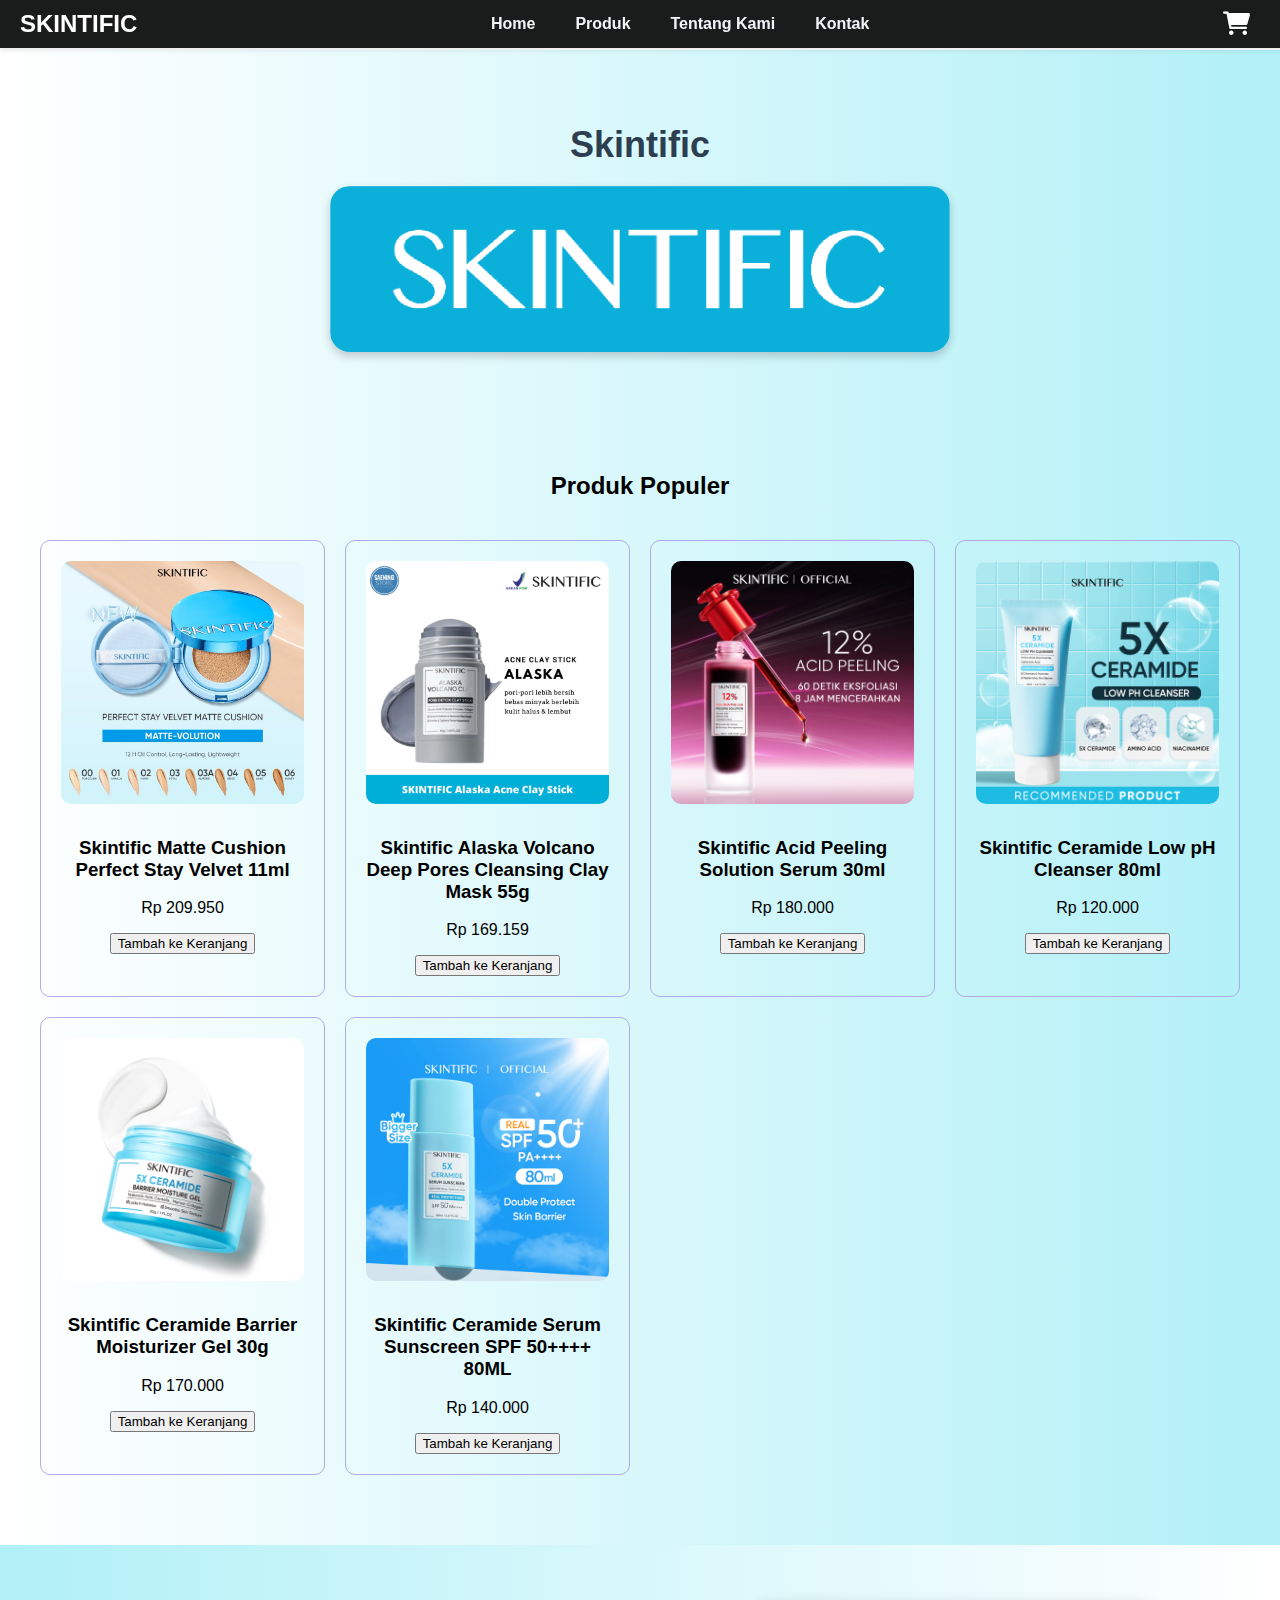
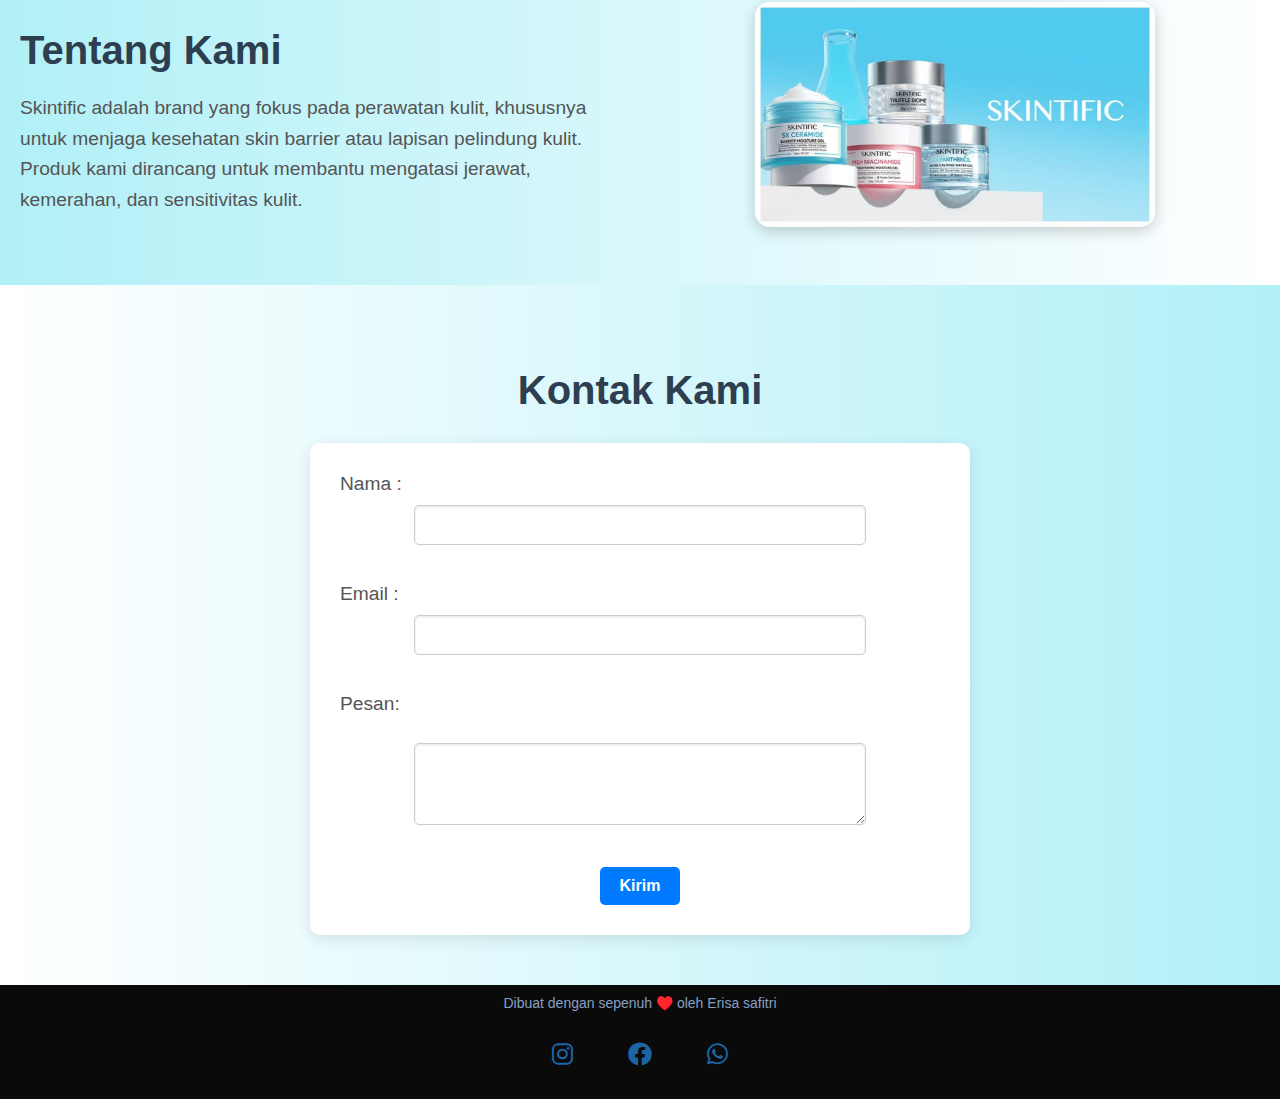
<file: index.html>
<!DOCTYPE html>
<html lang="en">
  <head>
    <meta charset="UTF-8" />
    <meta name="viewport" content="width=device-width, initial-scale=1.0" />
    <title>Skintific</title>
    <link rel="stylesheet" href="style.css" />

    <!-- icon -->
    <link
      href="https://cdnjs.cloudflare.com/ajax/libs/font-awesome/6.0.0-beta3/css/all.min.css"
      rel="stylesheet"
    />
  </head>
  <body>
    <header>
      <div class="logo">
        <h1>SKINTIFIC</h1>
      </div>
    
      <nav>
        <ul>
          <li><a href="#">Home</a></li>
          <li><a href="#products">Produk</a></li>
          <li><a href="#about">Tentang Kami</a></li>
          <li><a href="#contact">Kontak</a></li>
        </ul>
      </nav>
    
      <div class="cart-icon">
        <a href="./keranjang.html">
          <i class="fa-solid fa-cart-shopping"></i>
        </a>
      </div>
    
      <div class="hamburger-menu" onclick="toggleMenu()">&#9776;</div>
    </header>
    

    <!-- <nav>
      <ul>
        <li><a href="#home">Home</a></li>
        <li><a href="#products">Produk</a></li>
        <li><a href="#about">Tentang Kami</a></li>
        <li><a href="#contact">Kontak</a></li>
      </ul>
    </nav> -->

    <section class="section" id="logo">
      <h1>Skintific</h1>
      <div class="logo">
        <img src="/image/logo_skintific.png" alt="Logo Skintific" />
      </div>
    </section>

    <section class="section" id="products">
      <h2>Produk Populer</h2>
      <div class="products">
        <div class="product">
          <img src="/image/cushion.jpg" alt="Skintific Cushion" />
          <h3>Skintific Matte Cushion Perfect Stay Velvet 11ml</h3>
          <p>Rp 209.950</p>
          <button onclick="addToCart('Skintific Matte Cushion', 209950)">
            Tambah ke Keranjang
          </button>
        </div>
        <div class="product">
          <img src="/image/masker.jpg" alt="Skintific Masker" />
          <h3>Skintific Alaska Volcano Deep Pores Cleansing Clay Mask 55g</h3>
          <p>Rp 169.159</p>
          <button onclick="addToCart('Skintific Masker', 169159)">
            Tambah ke Keranjang
          </button>
        </div>
        <div class="product">
          <img src="/image/serum.jpg" alt="Skintific Serum" />
          <h3>Skintific Acid Peeling Solution Serum 30ml</h3>
          <p>Rp 180.000</p>
          <button onclick="addToCart('Skintific Serum', 180000)">
            Tambah ke Keranjang
          </button>
        </div>
        <div class="product">
          <img src="/image/fecial wash.jpg" alt="Skintific Facial Wash" />
          <h3>Skintific Ceramide Low pH Cleanser 80ml</h3>
          <p>Rp 120.000</p>
          <button onclick="addToCart('Skintific Facial Wash', 120000)">
            Tambah ke Keranjang
          </button>
        </div>
        <div class="product">
          <img src="/image/moizturaizer.jpg" alt="Skintific Moisturizer" />
          <h3>Skintific Ceramide Barrier Moisturizer Gel 30g</h3>
          <p>Rp 170.000</p>
          <button onclick="addToCart('Skintific Moisturizer', 170000)">
            Tambah ke Keranjang
          </button>
        </div>
        <div class="product">
          <img src="/image/bahan-2.webp" alt="Skintific Sunscreen" />
          <h3>Skintific Ceramide Serum Sunscreen SPF 50++++ 80ML</h3>
          <p>Rp 140.000</p>
          <button onclick="addToCart('Skintific Sunscreen', 140000)">
            Tambah ke Keranjang
          </button>
        </div>
      </div>
    </section>

    <section class="section about-section" id="about">
      <div class="about-content">
        <div class="about-text">
          <h2>Tentang Kami</h2>
          <p>
            Skintific adalah brand yang fokus pada perawatan kulit, khususnya
            untuk menjaga kesehatan skin barrier atau lapisan pelindung kulit.
            Produk kami dirancang untuk membantu mengatasi jerawat, kemerahan,
            dan sensitivitas kulit.
          </p>
        </div>
        <div class="about-image">
          <img src="/image/bahan-3.jpg" alt="Tentang Kami" />
        </div>
      </div>
    </section>

    <section class="section" id="contact">
      <h2>Kontak Kami</h2>
      <form>
        <label for="name">Nama :</label>
        <input type="text" id="name" name="name" required /><br /><br />
        <label for="email">Email :</label>
        <input type="email" id="email" name="email" required /><br /><br />
        <label for="message">Pesan:</label><br />
        <textarea id="message" name="message" rows="4" required></textarea
        ><br /><br />
        <button type="submit">Kirim</button>
      </form>
    </section>

    <footer class="footer">
      <p>Dibuat dengan sepenuh ♥️ oleh <span>Erisa safitri</span></p>
      <div class="social-links">
        <a href=""><i class="fa-brands fa-instagram"></i></a>
        <a href=""><i class="fa-brands fa-facebook"></i></i></a>
        <a href=""><i class="fa-brands fa-whatsapp"></i></a>
      </div>
    </footer>

    <script src="script.js"></script>
  </body>
</html>
</file>
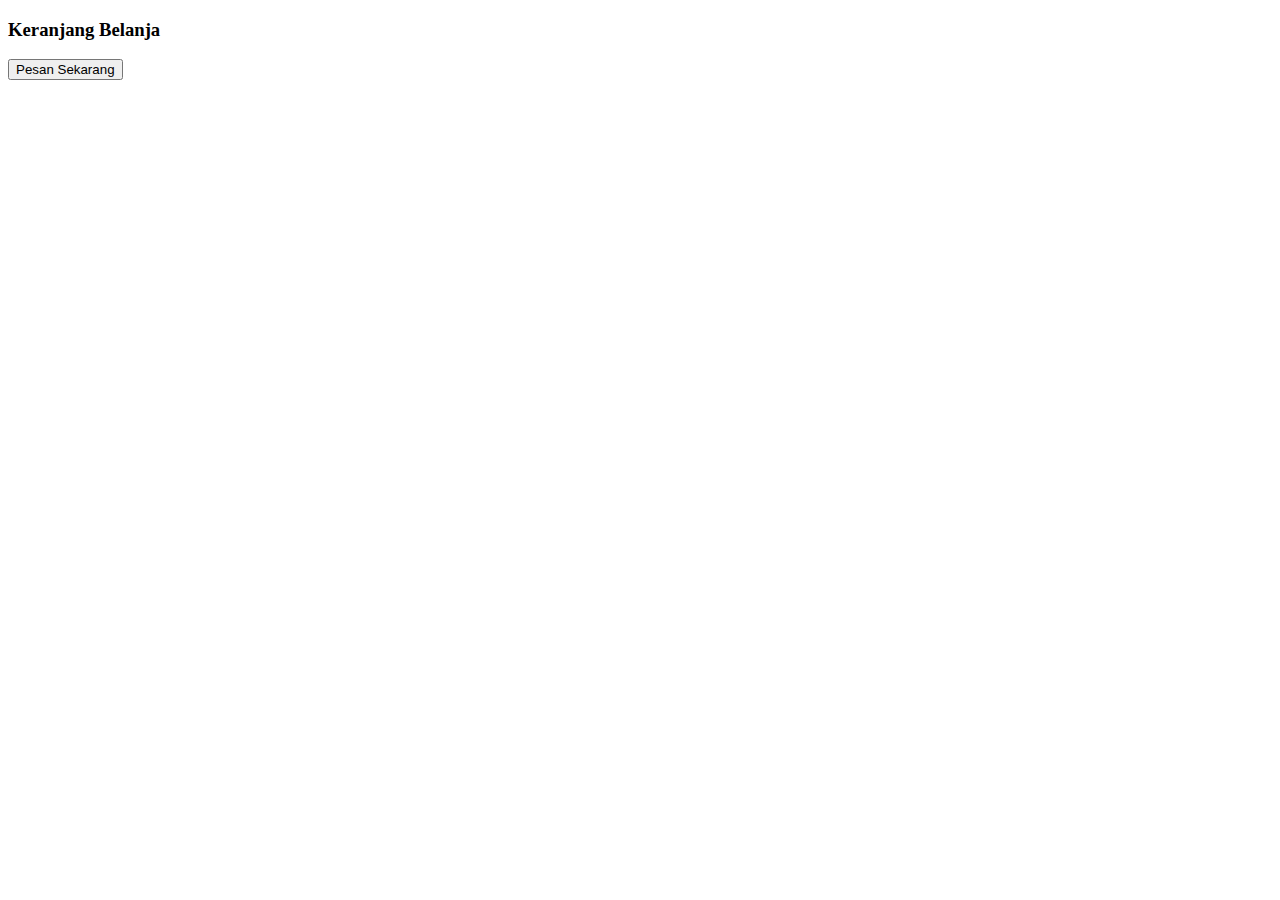
<file: keranjang.html>
<!DOCTYPE html>
<html lang="en">
  <head>
    <meta charset="UTF-8" />
    <meta name="viewport" content="width=device-width, initial-scale=1.0" />
    <title>Document</title>
  </head>
  <body>
    <div id="cart" class="cart">
      <h3>Keranjang Belanja</h3>
      <ul id="cart-items"></ul>
      <button class="cart-button" onclick="checkout()">Pesan Sekarang</button>
    </div>

    <script src="script.js"></script>
  </body>
</html>
</file>
<file: style.css>
/* Global Style */
body {
  font-family: Arial, sans-serif;
  margin: 0;
  padding: 0;
  box-sizing: border-box;
  /* Untuk mencegah konten di bawah header tertutup */
  padding-top: 70px; /* Sesuaikan dengan tinggi header */
}

/* Header */
header {
  background-color: #1a1b1b;
  padding: 10px 20px;
  display: flex;
  justify-content: space-between;
  align-items: center;
  position: fixed;
  top: 0;
  left: 0;
  width: 100%;
  z-index: 1000;
  box-shadow: 0 2px 5px rgba(0, 0, 0, 0.1);
}

/* Logo */
header .logo h1 {
  font-size: 24px;
  color: #fff;
  margin: 0;
  font-weight: bold;
}

/* Cart Icon */
header .cart-icon a {
  color: #fff;
  font-size: 24px;
  cursor: pointer;
  text-decoration: none;
  margin-right: 50px;
}

/* Navigation */
nav {
  display: flex;
  justify-content: center;
}

nav ul {
  list-style: none;
  margin: 0;
  padding: 0;
  display: flex;
}

nav ul li {
  margin: 0 20px;
}

nav ul li a {
  text-decoration: none;
  color: #f3f4f8;
  font-size: 16px;
  font-weight: 600;
  transition: color 0.3s ease;
}

nav ul li a:hover {
  color: #ffcc00;
}

/* Hamburger Menu */
.hamburger-menu {
  display: none;
  font-size: 30px;
  cursor: pointer;
  color: #fff;
  margin-left: 20px;
}
/* Untuk mencegah konten tertutup oleh header tetap */
body {
  padding-top: 50px; /* Sesuaikan dengan tinggi header */
}

/* Section Styling */
.section {
  text-align: center;
  padding: 50px 20px;
  background: linear-gradient(to left, #b1f0f7, #ffffff); /* Warna gradasi */
}

.section h1 {
  font-size: 36px;
  color: #2c3e50;
  margin-bottom: 20px;
}

.section .logo {
  display: flex;
  justify-content: center;
  margin-top: 20px;
}

.section .logo img {
  width: 50%;
  height: auto;
  border-radius: 20px;
  box-shadow: 0 4px 10px rgba(0, 0, 0, 0.2);
  transition: transform 0.3s ease, box-shadow 0.3s ease;
}

.section .logo img:hover {
  transform: scale(1.1);
  box-shadow: 0 6px 15px rgba(0, 0, 0, 0.3);
}

/* Products Section */
.products {
  display: grid;
  grid-template-columns: repeat(auto-fit, minmax(250px, 1fr));
  gap: 20px;
  padding: 20px;
}

.product {
  border: 1px solid #aface5;
  padding: 20px;
  border-radius: 10px;
  transition: transform 0.3s ease, box-shadow 0.3s ease;
}

.product img {
  width: 100%;
  height: auto;
  border-radius: 10px;
  margin-bottom: 10px;
}

.product:hover {
  transform: translateY(-5px);
  box-shadow: 0 6px 15px rgba(0, 0, 0, 0.2);
}

/* Hero Section */
.hero {
  background: url("https://via.placeholder.com/1200x400?text=Hero+Image")
    no-repeat center center/cover;
  height: 400px;
  display: flex;
  justify-content: center;
  align-items: center;
  text-align: center;
  color: #fff;
}

.hero h1 {
  font-size: 3em;
  margin: 0;
  text-shadow: 2px 2px 5px rgba(0, 0, 0, 0.5);
}

/* style tentang kami */
.about-section {
  background: linear-gradient(to right, #b1f0f7, #ffffff); /* Warna gradasi */
  padding: 50px 20px;
}

.about-content {
  display: flex;
  flex-wrap: wrap;
  align-items: center;
  justify-content: center;
  gap: 30px;
}

.about-text {
  max-width: 600px;
  text-align: left;
}

.about-text h2 {
  font-size: 2.5em;
  color: #2c3e50;
  margin-bottom: 20px;
}

.about-text p {
  font-size: 1.2em;
  line-height: 1.6;
  color: #555;
}

.about-image {
  flex: 1;
  display: flex;
  justify-content: center;
  align-items: center;
}

.about-image img {
  width: 100%;
  max-width: 400px;
  border-radius: 15px;
  box-shadow: 0 4px 15px rgba(0, 0, 0, 0.2);
  transition: transform 0.3s ease, box-shadow 0.3s ease;
}

.about-image img:hover {
  transform: scale(1.05);
  box-shadow: 0 6px 20px rgba(0, 0, 0, 0.3);
}

/* Styling Kontak Kami Section */
#contact {
  background: linear-gradient(to left, #b1f0f7, #ffffff); /* Warna gradasi */
  padding: 50px 20px;
  text-align: center;
}

#contact h2 {
  font-size: 2.5em;
  color: #2c3e50;
  margin-bottom: 30px;
  font-weight: bold;
}

#contact form {
  max-width: 600px;
  margin: 0 auto;
  background: #ffffff;
  padding: 30px;
  border-radius: 10px;
  box-shadow: 0 4px 15px rgba(0, 0, 0, 0.1);
}

#contact form label {
  font-size: 1.2em;
  color: #555;
  margin-bottom: 10px;
  display: block;
  text-align: left;
}

#contact form input,
#contact form textarea {
  width: 70%;
  padding: 10px 15px;
  margin-bottom: 20px;
  font-size: 1em;
  border: 1px solid #ccc;
  border-radius: 5px;
  box-shadow: inset 0 1px 3px rgba(0, 0, 0, 0.1);
  transition: border-color 0.3s ease;
}

#contact form input:focus,
#contact form textarea:focus {
  border-color: #007bff;
  outline: none;
}

#contact form button {
  background-color: #007bff;
  color: #fff;
  font-size: 1em;
  font-weight: bold;
  padding: 10px 20px;
  border: none;
  border-radius: 5px;
  cursor: pointer;
  transition: background-color 0.3s ease, transform 0.2s ease;
}

#contact form button:hover {
  background-color: #0056b3;
  transform: scale(1.05);
}

#contact form button:active {
  background-color: #004080;
}

#contact .map {
  margin-top: 40px;
  text-align: center;
}

#contact .map img {
  width: 100%;
  max-width: 600px;
  border-radius: 10px;
  box-shadow: 0 4px 15px rgba(0, 0, 0, 0.2);
  transition: transform 0.3s ease, box-shadow 0.3s ease;
}

#contact .map img:hover {
  transform: scale(1.05);
  box-shadow: 0 6px 20px rgba(0, 0, 0, 0.3);
}

/* style untuk Footer */
.footer {
  background-color: #0a0a0a;
  color: #87a0c4;
  padding: 10px;
  text-align: center;
}

.footer p {
  margin: 0;
  font-size: 14px;
}

.footer .social-links {
  display: flex;
  justify-content: center;
  gap: 15px;
  margin-top: 10px;
}

.footer .social-links a {
  text-decoration: none;
  color: #1c65a5;
  font-size: 1.5em;
  transition: color 0.3s ease;
  margin: 20px;
}

.footer .social-links a:hover {
  color: #ffcc00;
}

/* Media Query untuk perangkat kecil */
@media (max-width: 768px) {
  /* Menyembunyikan menu navigasi pada perangkat kecil */
  nav ul {
    display: none;
    flex-direction: column;
    width: 100%;
    text-align: center;
  }

  nav ul li {
    margin: 10px 0;
  }

  /* Menampilkan hamburger menu */
  .hamburger-menu {
    display: block;
    margin-right: 30px;
  }

  /* Menampilkan navigasi ketika toggle aktif */
  .nav-active {
    display: block;
  }

  .cart-icon {
    margin-top: 10px;
  }

  .section h1 {
    font-size: 28px;
  }

  .section .logo img {
    width: 150px;
  }

  .products {
    grid-template-columns: 1fr;
  }

  #contact {
    padding: 30px 10px;
  }

  #contact h2 {
    font-size: 2em;
  }

  #contact form {
    padding: 20px;
  }

  #contact form label {
    font-size: 1em;
  }

  #contact form button {
    font-size: 0.9em;
  }

  .about-content {
    flex-direction: column;
    text-align: center;
  }

  .about-text {
    text-align: center;
  }

  .about-text h2 {
    font-size: 2em;
  }

  .about-image img {
    max-width: 300px;
  }
}

@media (max-width: 480px) {
  header .logo h1 {
    font-size: 18px;
  }

  .footer .social-links a {
    font-size: 1.2em;
  }
}
</file>
